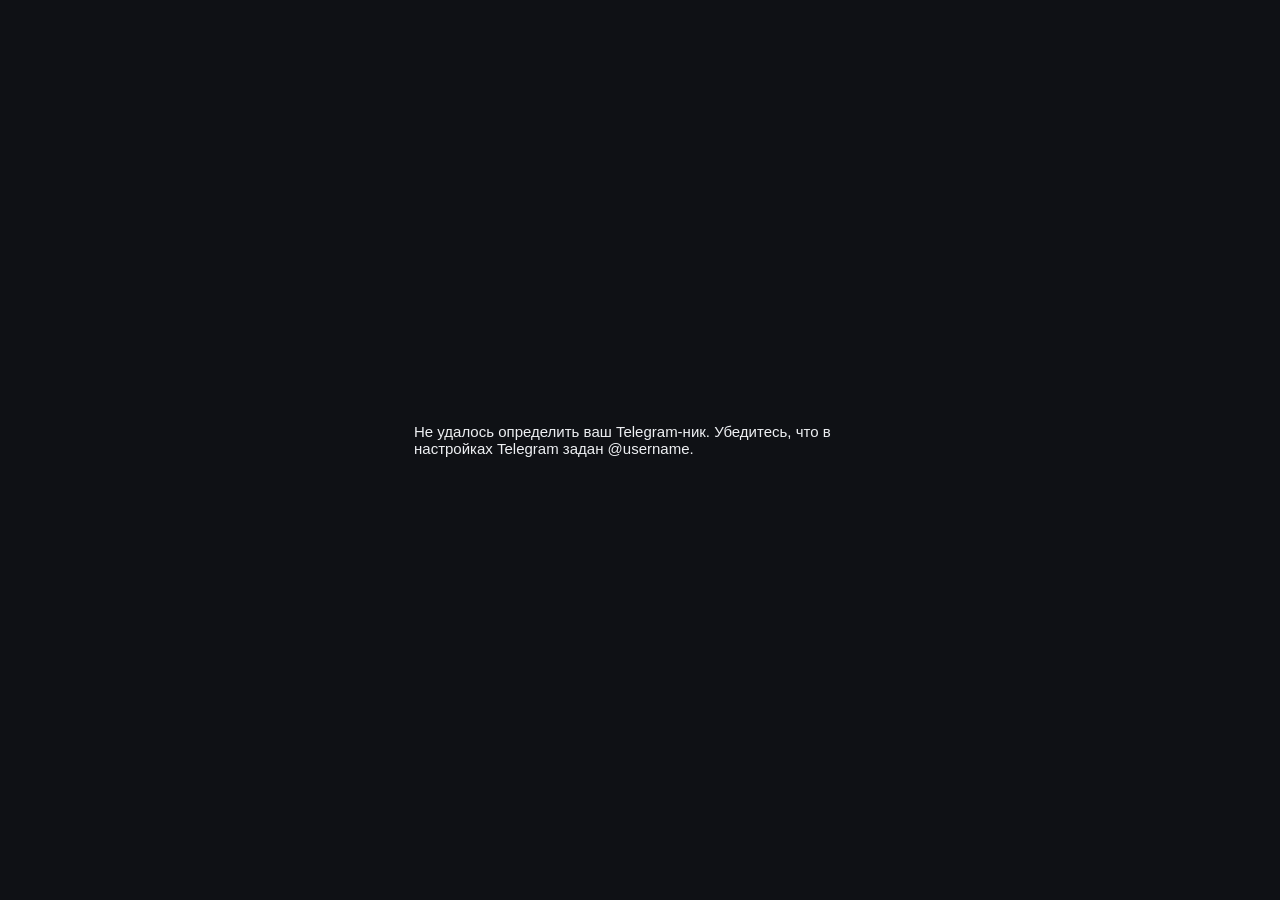
<file: index.html>
<!DOCTYPE html>
<!-- "Захвати рынок или закрой бизнес" — MVP v3.0 · от 18.08.2026 -->
<html lang="ru">
<head>
  <meta charset="utf-8">
  <meta name="viewport" content="width=device-width, initial-scale=1, maximum-scale=1">
  <title>Захвати рынок или закрой бизнес</title>
  <script src="https://telegram.org/js/telegram-web-app.js"></script>
  <link rel="stylesheet" href="Style.css">
</head>
<body>

  <div id="loading" class="screen center">
    <div class="spinner"></div>
    <p>Подключаемся…</p>
  </div>

  <div id="error-screen" class="screen center hidden">
    <p id="error-text">Ошибка</p>
  </div>

  <!-- ============================= КАБИНЕТ ИГРОКА ============================= -->
  <div id="player-app" class="screen hidden">

    <header class="topbar">
      <div>
        <div class="restaurant-name" id="p-restaurant">—</div>
        <div class="round-label" id="p-round">Месяц —</div>
      </div>
      <div class="cash-block">
        <div class="cash-thb" id="p-cash-thb">— ฿</div>
        <div class="cash-usd" id="p-cash-usd">$—</div>
      </div>
    </header>

    <div id="p-timer" class="round-timer hidden">05:00</div>

    <section id="onboarding-card" class="card hidden">
      <h3>Добро пожаловать!</h3>
      <p class="muted">Укажите своё имя и название заведения — это увидят остальные игроки
        и ведущий. После этого откроется полный кабинет.</p>
      <form id="onboarding-form">
        <label>Ваше имя<input type="text" id="ob-name" required></label>
        <label>Название заведения<input type="text" id="ob-restaurant" required></label>
        <button type="submit" class="btn-primary">Начать игру</button>
      </form>
    </section>

    <!-- ============================ БАНКРОТСТВО — ВЫБОР ПУТИ ============================ -->
    <section id="bankrupt-card" class="card hidden">
      <h3>Ваш бизнес обанкротился</h3>
      <p class="muted">Касса ушла в минус — вести дела дальше в этом заведении нельзя. Выберите, что делать:</p>
      <div class="career-actions">
        <button class="btn-secondary" onclick="chooseCareerPath('civil_service', this)">Госслужба</button>
        <button class="btn-secondary" onclick="chooseCareerPath('freelance', this)">Свободное плавание</button>
        <button class="btn-secondary" onclick="toggleCustomProfessionForm('bankrupt')">Своя профессия</button>
        <button class="btn-danger" onclick="chooseCareerPath('end', this)">Закончить участие в игре</button>
      </div>
      <div id="custom-profession-form-bankrupt" class="hidden custom-profession-form">
        <input type="text" id="custom-profession-name-bankrupt" placeholder="Название профессии (например, «Бариста»)">
        <button class="btn-primary" onclick="submitCustomProfession('bankrupt', this)">Подтвердить</button>
      </div>
      <p class="muted" id="bankrupt-details" style="margin-top:12px;"></p>
    </section>

    <!-- ============================ ВНЕ БИЗНЕСА: госслужба / фриланс / своя профессия ============================
         Один контейнер на все три пути — содержимое собирается в App.js
         под конкретный d.lifecycle, слишком разное, чтобы дублировать
         разметку три раза почти без пользы. -->
    <section id="offbusiness-card" class="card hidden">
      <h3 id="offbusiness-title">—</h3>
      <div id="offbusiness-content"></div>
      <button class="btn-primary hidden" id="reopen-btn" onclick="reopenBusiness(this)">Открыть новое дело</button>
    </section>

    <!-- ============================ ВЫШЕЛ ИЗ ИГРЫ ============================ -->
    <section id="left-card" class="card hidden">
      <h3>Вы завершили участие в этой игре</h3>
      <p class="muted">Спасибо за игру! Можете наблюдать за остальными на общем табло.</p>
    </section>

    <!-- ============================ ИТОГИ ПОСЛЕДНЕГО МЕСЯЦА: ПОЛНЫЙ П&У ============================
         Вынесено ЗА ПРЕДЕЛЫ player-main специально: видна при ЛЮБОМ статусе
         (активен / банкрот / в найме / вышел) — банкроту и наёмному тоже
         важно разобрать, что привело к разорению, а не упираться в заглушку. -->
    <section id="last-result-card" class="card hidden">
      <h3>Итоги прошлого месяца</h3>

      <div class="capacity-bar">
        <div class="capacity-served" id="r-served-bar"></div>
        <div class="capacity-lost" id="r-lost-bar"></div>
      </div>
      <div class="capacity-legend">
        <span><i class="dot served"></i>обслужено: <b id="r-served">0</b></span>
        <span><i class="dot lost"></i>потеряно: <b id="r-lost">0</b></span>
      </div>

      <table class="pl-table">
        <tr><td>Выручка</td><td id="r-revenue">—</td></tr>
        <tr><td>− Себестоимость</td><td id="r-cogs">—</td></tr>
        <tr class="pl-subtotal"><td>= Валовая прибыль</td><td id="r-gross">—</td></tr>
        <tr><td>− Аренда</td><td id="r-rent">—</td></tr>
        <tr><td>− ФОТ</td><td id="r-payroll">—</td></tr>
        <tr><td>− Доп. смены</td><td id="r-shiftcost">—</td></tr>
        <tr><td>− Поддержание качества</td><td id="r-qupkeep">—</td></tr>
        <tr><td>− Вложения в качество</td><td id="r-qinvest">—</td></tr>
        <tr><td>− Маркетинг (всего)</td><td id="r-marketing">—</td></tr>
        <tr class="pl-subtotal"><td>= EBIT (до процентов)</td><td id="r-ebit">—</td></tr>
        <tr><td>− Проценты по кредиту</td><td id="r-interest">—</td></tr>
        <tr class="pl-total"><td>= Прибыль</td><td id="r-profit">—</td></tr>
        <tr><td>− Погашение тела кредита</td><td id="r-principal">—</td></tr>
        <tr class="pl-total"><td>= Денежный поток</td><td id="r-cf">—</td></tr>
        <tr><td>Доля рынка</td><td id="r-share">—</td></tr>
      </table>

      <details class="marketing-breakdown">
        <summary>Расходы на маркетинг по каналам</summary>
        <table class="pl-table">
          <tr><td>SEO</td><td id="r-mk-seo">—</td></tr>
          <tr><td>Промоутеры</td><td id="r-mk-promo">—</td></tr>
          <tr><td>Google Карты</td><td id="r-mk-maps">—</td></tr>
          <tr><td>Соцсети</td><td id="r-mk-social">—</td></tr>
          <tr><td>Наружная реклама</td><td id="r-mk-outdoor">—</td></tr>
          <tr><td>Партнёрская программа</td><td id="r-mk-affiliate">—</td></tr>
        </table>
      </details>
    </section>

    <div id="player-main">

    <button class="btn-secondary" onclick="openTablo()" style="width:100%; margin-bottom:14px;">📊 Посмотреть табло</button>

    <div id="bank-banner" class="bank-banner hidden" onclick="dismissBankBanner()"></div>

    <section class="stats-row">
      <div class="stat"><div class="stat-label">Бренд</div><div class="stat-value" id="p-brand">0.0</div></div>
      <div class="stat"><div class="stat-label">Репутация</div><div class="stat-value" id="p-rep">1.0</div></div>
      <div class="stat"><div class="stat-label">Качество</div><div class="stat-value" id="p-quality">0.0</div></div>
      <div class="stat"><div class="stat-label">Ёмкость</div><div class="stat-value" id="p-capacity">—</div></div>
    </section>

    <!-- ============================ РЕШЕНИЕ НА МЕСЯЦ ============================ -->
    <section id="decision-section" class="card">
      <h3 id="decision-title">Решение на месяц</h3>

      <div id="decision-waiting" class="hidden center-text">
        <p>Решение отправлено. Ждём остальных игроков…</p>
      </div>

      <div id="decision-closed" class="hidden center-text">
        <p>Приём решений сейчас закрыт. Обсуждайте стратегию — форма откроется, когда ведущий начнёт месяц.</p>
      </div>

      <form id="decision-form" class="hidden">
        <label>Цена, ฿ за комплексный обед
          <input type="number" id="f-price" step="10" required>
        </label>

        <h4 class="section-subhead">Маркетинг — распределите бюджет по каналам</h4>

        <div class="channel-card">
          <div class="channel-head"><span class="channel-name">SEO</span><span class="channel-badge" id="ch-seo-badge">—</span></div>
          <p class="channel-blurb">Нужно вкладывать несколько месяцев подряд. Потом эффект стабильный — держится сам по себе, без постоянных трат.</p>
          <input type="number" id="f-seo" step="1000" value="0" placeholder="฿ в этом месяце">
        </div>

        <div class="channel-card">
          <div class="channel-head"><span class="channel-name">Промоутеры</span><span class="channel-badge">без памяти</span></div>
          <p class="channel-blurb">Результат сразу — но эффект есть только в месяц, когда платите. Пропустили месяц — эффект пропал.</p>
          <input type="number" id="f-promo" step="1000" value="0" placeholder="฿ в этом месяце">
        </div>

        <div class="channel-card">
          <div class="channel-head"><span class="channel-name">Google Карты</span><span class="channel-badge" id="ch-maps-badge">—</span></div>
          <p class="channel-blurb">Эффект появляется не сразу, а со следующего месяца — «период развития». Дальше нарастает и медленно угасает.</p>
          <input type="number" id="f-maps" step="1000" value="0" placeholder="฿ в этом месяце">
        </div>

        <div class="channel-card">
          <div class="channel-head"><span class="channel-name">Соцсети</span><span class="channel-badge" id="ch-social-badge">—</span></div>
          <p class="channel-blurb">Накопительный эффект в этом же месяце, но забывается быстрее остальных — нужна регулярность.</p>
          <input type="number" id="f-social" step="1000" value="0" placeholder="฿ в этом месяце">
        </div>

        <div class="channel-card">
          <div class="channel-head"><span class="channel-name">Наружная реклама</span><span class="channel-badge" id="ch-outdoor-badge">—</span></div>
          <p class="channel-blurb">Разовое размещение (минимум 40 000 ฿) держит эффект ровно 4 месяца, потом резко обнуляется — без плавного затухания.</p>
          <input type="number" id="f-outdoor" step="1000" value="0" placeholder="฿ разово, ≥40 000">
        </div>

        <div class="channel-card">
          <div class="channel-head"><span class="channel-name">Партнёрская программа</span><span class="channel-badge" id="ch-affiliate-badge">—</span></div>
          <p class="channel-blurb">Не влияет на приток клиентов — увеличивает выручку с уже существующих продаж (доп. доход с части продаж), пока платите ежемесячный взнос.</p>
          <input type="number" id="f-affiliate" step="1000" value="0" placeholder="฿ в этом месяце">
        </div>

        <h4 class="section-subhead">Персонал и формат</h4>
        <p class="muted" id="staff-info">Одна смена: — клиентов ёмкости, — ฿/мес</p>
        <label>Формат заведения
          <select id="f-shifts">
            <option value="-1">Сократить на 1 смену</option>
            <option value="0" selected>Без изменений</option>
            <option value="1">Добавить 1 смену</option>
          </select>
        </label>

        <label>Вложить в качество, ฿ (разово)
          <input type="number" id="f-quality" step="10000" value="0">
        </label>

        <button type="submit" class="btn-primary">Отправить решение</button>
      </form>
    </section>

    <!-- ============================ БАНК ============================ -->
    <section class="card">
      <h3>Банк</h3>
      <table class="pl-table">
        <tr><td>Задолженность</td><td id="bank-balance">—</td></tr>
        <tr><td>Ставка</td><td id="bank-rate">—</td></tr>
        <tr><td>Плановый платёж (тело + %)</td><td id="bank-payment">—</td></tr>
        <tr><td>Осталось платежей</td><td id="bank-term">—</td></tr>
        <tr><td>Доступно к получению</td><td id="bank-available">—</td></tr>
      </table>
      <p class="muted">Кредитный лимит открывается автоматически по итогам месяца — считать ничего не нужно.</p>

      <div id="loan-request-block" class="hidden">
        <div class="repay-block">
          <input type="number" id="loan-amount" placeholder="Сумма кредита, ฿" step="1000">
          <button class="btn-secondary" onclick="requestLoan(this)">Взять кредит</button>
        </div>
      </div>

      <div class="repay-block">
        <input type="number" id="repay-amount" placeholder="Сумма досрочного погашения, ฿" step="1000">
        <button class="btn-secondary" onclick="repayLoan(this)">Погасить досрочно</button>
      </div>
    </section>

    <!-- ============================ ПЕРЕВОД ДЕНЕГ ============================ -->
    <section class="card">
      <h3>Перевести деньги другому игроку</h3>
      <p class="muted">В пределах вашей текущей кассы. Полезно для сговоров, помощи союзнику или выкупа доли.</p>
      <label>Получатель
        <select id="transfer-to"></select>
      </label>
      <div class="repay-block">
        <input type="number" id="transfer-amount" placeholder="Сумма, ฿" step="1000">
        <button class="btn-secondary" onclick="transferMoney(this)">Перевести</button>
      </div>
    </section>

    <!-- ============================ МОИ СОТРУДНИКИ (своя профессия у других игроков) ============================ -->
    <section id="my-employees-card" class="card hidden">
      <h3>Мои сотрудники</h3>
      <div id="my-employees-list"></div>
    </section>

    <!-- ============================ ДОБРОВОЛЬНАЯ СМЕНА ДЕЯТЕЛЬНОСТИ ============================ -->
    <section class="card">
      <details>
        <summary style="cursor:pointer; font-weight:600;">Закрыть дело и сменить деятельность</summary>
        <p class="muted" style="margin-top:10px;">Заберёте кассу за вычетом непогашенного кредита (если кредит
          больше кассы — выходите без долга, это риск банка). Дело закроется насовсем — вернуться можно только
          с новым, свежим бизнесом.</p>
        <div class="career-actions">
          <button class="btn-secondary" onclick="chooseCareerPath('civil_service', this)">Госслужба</button>
          <button class="btn-secondary" onclick="chooseCareerPath('freelance', this)">Свободное плавание</button>
          <button class="btn-secondary" onclick="toggleCustomProfessionForm('active')">Своя профессия</button>
          <button class="btn-danger" onclick="chooseCareerPath('end', this)">Закончить участие в игре</button>
        </div>
        <div id="custom-profession-form-active" class="hidden custom-profession-form">
          <input type="text" id="custom-profession-name-active" placeholder="Название профессии">
          <button class="btn-primary" onclick="submitCustomProfession('active', this)">Подтвердить</button>
        </div>
      </details>
    </section>

    </div><!-- /player-main -->
  </div>

  <!-- ============================ КАБИНЕТ АДМИНИСТРАТОРА ============================ -->
  <div id="admin-app" class="screen hidden">
    <header class="topbar">
      <div>
        <div class="restaurant-name">Пульт ведущего</div>
        <div class="round-label" id="a-round">Месяц —</div>
      </div>
      <button class="btn-secondary small" onclick="loadAdminMonitor()">Обновить</button>
    </header>

    <div id="a-timer" class="round-timer hidden">05:00</div>

    <section class="card">
      <div class="admin-actions">
        <button class="btn-primary" onclick="adminOpenRound(this)">Открыть ввод решений</button>
        <button class="btn-primary" onclick="adminCalculateRound(this)">Рассчитать месяц</button>
      </div>
    </section>

    <section class="card">
      <h3>Игроки</h3>
      <table class="monitor-table" id="admin-monitor-table">
        <thead>
          <tr><th>Заведение</th><th>Касса</th><th>Бренд</th><th>Ёмкость</th><th>Банк</th><th>Статус</th><th>Ход</th><th>Подкл.</th></tr>
        </thead>
        <tbody id="admin-monitor-body"></tbody>
      </table>
    </section>

    <section class="card danger-zone">
      <h3>Опасная зона</h3>
      <p class="muted">Полностью очищает игроков, решения, историю месяцев и банковский журнал —
        начинать месяц 1 с чистого листа. Настройки экономики в Config не затрагиваются.</p>

      <button class="btn-danger" id="reset-reveal-btn" onclick="revealResetConfirm()">Начать игру заново</button>

      <div id="reset-confirm-block" class="hidden">
        <p class="muted">Чтобы подтвердить, наберите код текущей игры (лист Config → GAME_CODE):</p>
        <input type="text" id="reset-confirm-input" placeholder="Код игры">
        <div class="reset-confirm-actions">
          <button class="btn-danger" onclick="confirmResetGame(this)">Подтвердить сброс</button>
          <button class="btn-secondary" onclick="cancelResetConfirm()">Отмена</button>
        </div>
      </div>
    </section>
  </div>

  <script src="App.js"></script>
</body>
</html>
</file>
<file: Style.css>
/* "Захвати рынок или закрой бизнес" — MVP v3.0 · от 18.08.2026 */
:root {
    --bg: #0f1115;
    --card: #171a21;
    --border: #262a33;
    --text: #eef0f3;
    --muted: #8a8f99;
    --accent: #3ba55d;
    --danger: #d9534f;
    --warn: #e0a530;
  }

  * { box-sizing: border-box; }

  body {
    margin: 0;
    background: var(--bg);
    color: var(--text);
    font-family: -apple-system, BlinkMacSystemFont, "Segoe UI", Roboto, sans-serif;
    font-size: 15px;
  }

  .hidden { display: none !important; }

  .screen { padding: 12px 14px 32px; max-width: 480px; margin: 0 auto; }
  .center { display: flex; flex-direction: column; align-items: center; justify-content: center; height: 100vh; }
  .center-text { text-align: center; color: var(--muted); padding: 12px 0; }

  .spinner {
    width: 28px; height: 28px; border-radius: 50%;
    border: 3px solid var(--border); border-top-color: var(--accent);
    animation: spin 0.8s linear infinite; margin-bottom: 10px;
  }
  @keyframes spin { to { transform: rotate(360deg); } }

  .topbar {
    display: flex; justify-content: space-between; align-items: flex-start;
    padding: 10px 2px 14px;
  }
  .restaurant-name { font-size: 18px; font-weight: 600; }
  .round-label { color: var(--muted); font-size: 13px; margin-top: 2px; }
  .cash-block { text-align: right; }
  .cash-thb { font-size: 20px; font-weight: 700; }
  .cash-usd { font-size: 12px; color: var(--muted); }

  .bank-banner {
    background: linear-gradient(90deg, #1b3a2a, #143622);
    border: 1px solid var(--accent);
    color: #bdf0cf;
    padding: 10px 12px;
    border-radius: 10px;
    margin-bottom: 12px;
    font-size: 14px;
  }

  .stats-row {
    display: grid; grid-template-columns: repeat(4, 1fr);
    gap: 8px; margin-bottom: 14px;
  }
  .stat {
    background: var(--card); border: 1px solid var(--border);
    border-radius: 10px; padding: 8px 6px; text-align: center;
  }
  .stat-label { font-size: 11px; color: var(--muted); margin-bottom: 4px; }
  .stat-value { font-size: 16px; font-weight: 600; }

  .card {
    background: var(--card); border: 1px solid var(--border);
    border-radius: 12px; padding: 14px; margin-bottom: 14px;
  }
  .card h3 { margin: 0 0 10px; font-size: 15px; }
  .muted { color: var(--muted); font-size: 13px; }

  .capacity-bar {
    display: flex; height: 22px; border-radius: 6px; overflow: hidden;
    background: var(--border); margin-bottom: 8px;
  }
  .capacity-served { background: var(--accent); }
  .capacity-lost { background: var(--danger); }
  .capacity-legend { display: flex; gap: 18px; font-size: 13px; margin-bottom: 12px; }
  .dot { display: inline-block; width: 9px; height: 9px; border-radius: 50%; margin-right: 5px; }
  .dot.served { background: var(--accent); }
  .dot.lost { background: var(--danger); }

  .pl-table { width: 100%; border-collapse: collapse; font-size: 14px; }
  .pl-table td { padding: 5px 2px; border-bottom: 1px solid var(--border); }
  .pl-table td:last-child { text-align: right; font-variant-numeric: tabular-nums; }
  .pl-subtotal td { font-weight: 600; border-top: 1px solid var(--border); border-bottom: none; padding-top: 8px; }
  .pl-total td { font-weight: 700; border-bottom: none; }

  .section-subhead {
    font-size: 13px; text-transform: uppercase; letter-spacing: 0.03em;
    color: var(--muted); margin: 18px 0 10px;
  }

  .channel-card {
    background: #0d0f13; border: 1px solid var(--border); border-radius: 10px;
    padding: 10px 12px; margin-bottom: 10px;
  }
  .channel-head { display: flex; justify-content: space-between; align-items: baseline; margin-bottom: 4px; }
  .channel-name { font-weight: 600; font-size: 14px; }
  .channel-badge { font-size: 11px; color: var(--accent); }
  .channel-blurb { font-size: 12px; color: var(--muted); margin: 0 0 8px; line-height: 1.4; }
  .channel-card input {
    margin-top: 0; background: #05060a; border: 1px solid var(--border); color: var(--text);
    border-radius: 8px; padding: 8px 10px; font-size: 14px; width: 100%;
  }

  .marketing-breakdown { margin-top: 10px; }
  .marketing-breakdown summary {
    cursor: pointer; font-size: 13px; color: var(--muted); padding: 6px 0;
  }
  .marketing-breakdown table { margin-top: 8px; }

  .repay-block { display: flex; gap: 8px; margin-top: 10px; }
  .repay-block input {
    flex: 1; background: #0d0f13; border: 1px solid var(--border); color: var(--text);
    border-radius: 8px; padding: 10px; font-size: 14px;
  }
  .repay-block button { white-space: nowrap; }

  .danger-zone { border-color: #4a2323; }
  .btn-danger {
    width: 100%; background: transparent; color: var(--danger); border: 1px solid var(--danger);
    border-radius: 10px; padding: 12px; font-size: 14px; font-weight: 600; margin-top: 6px;
  }
  #reset-confirm-block { margin-top: 12px; }
  #reset-confirm-block input {
    width: 100%; background: #0d0f13; border: 1px solid var(--danger); color: var(--text);
    border-radius: 8px; padding: 10px; font-size: 14px; margin-bottom: 10px;
  }
  .reset-confirm-actions { display: flex; gap: 8px; }
  .reset-confirm-actions .btn-danger { margin-top: 0; }

  .round-timer {
    font-size: 44px; font-weight: 800; text-align: center;
    padding: 10px; border-radius: 12px; margin-bottom: 14px;
    background: #12321f; color: #bdf0cf; letter-spacing: 0.06em;
    font-variant-numeric: tabular-nums;
    transition: background 0.3s, color 0.3s;
  }
  .round-timer.timer-urgent {
    background: #3a1414; color: #ff8080;
    animation: pulse-urgent 1s infinite;
  }
  @keyframes pulse-urgent {
    0%, 100% { opacity: 1; }
    50% { opacity: 0.7; }
  }

  form label {
    display: block; margin-bottom: 12px; font-size: 13px; color: var(--muted);
  }
  form input, form select {
    display: block; width: 100%; margin-top: 5px;
    background: #0d0f13; border: 1px solid var(--border); color: var(--text);
    border-radius: 8px; padding: 10px; font-size: 15px;
  }

  .btn-primary {
    width: 100%; background: var(--accent); color: white; border: none;
    border-radius: 10px; padding: 13px; font-size: 15px; font-weight: 600;
    margin-top: 4px;
  }
  .btn-secondary {
    background: transparent; color: var(--text); border: 1px solid var(--border);
    border-radius: 10px; padding: 10px 14px; font-size: 14px;
  }
  .btn-secondary.small { padding: 6px 10px; font-size: 13px; }

  button:disabled, .btn-loading {
    opacity: 0.6; cursor: default;
  }

  .lifecycle-actions { display: flex; gap: 10px; margin-top: 10px; }
  .lifecycle-actions button { flex: 1; margin-top: 0; }

  .career-actions { display: flex; flex-direction: column; gap: 8px; margin-top: 12px; }
  .career-actions button { margin-top: 0; }

  .custom-profession-form { margin-top: 12px; display: flex; gap: 8px; }
  .custom-profession-form input {
    flex: 1; background: #0d0f13; border: 1px solid var(--border); color: var(--text);
    border-radius: 8px; padding: 10px; font-size: 14px;
  }
  .custom-profession-form button { white-space: nowrap; }

  .employee-item {
    background: #0d0f13; border: 1px solid var(--border); border-radius: 10px;
    padding: 12px; margin-bottom: 10px;
  }
  .employee-item .employee-head { display: flex; justify-content: space-between; align-items: baseline; margin-bottom: 6px; }
  .employee-item .employee-name { font-weight: 600; font-size: 14px; }
  .employee-item .employee-meta { font-size: 12px; color: var(--muted); margin-bottom: 8px; }
  .employee-item .employee-actions { display: flex; gap: 8px; }
  .employee-item .employee-actions button { flex: 1; margin-top: 0; }
  .employee-item .employee-paid { color: var(--accent); font-size: 13px; font-weight: 600; }

  .card > label {
    display: block; margin-bottom: 12px; font-size: 13px; color: var(--muted);
  }
  .card > label select {
    display: block; width: 100%; margin-top: 5px;
    background: #0d0f13; border: 1px solid var(--border); color: var(--text);
    border-radius: 8px; padding: 10px; font-size: 15px;
  }

  .admin-actions { display: flex; gap: 10px; }
  .admin-actions .btn-primary { flex: 1; }

  .monitor-table { width: 100%; border-collapse: collapse; font-size: 13px; }
  .monitor-table th, .monitor-table td {
    padding: 6px 4px; border-bottom: 1px solid var(--border); text-align: left;
  }
  .monitor-table td.ok { color: var(--accent); }
  .monitor-table td.pending { color: var(--warn); }
</file>
